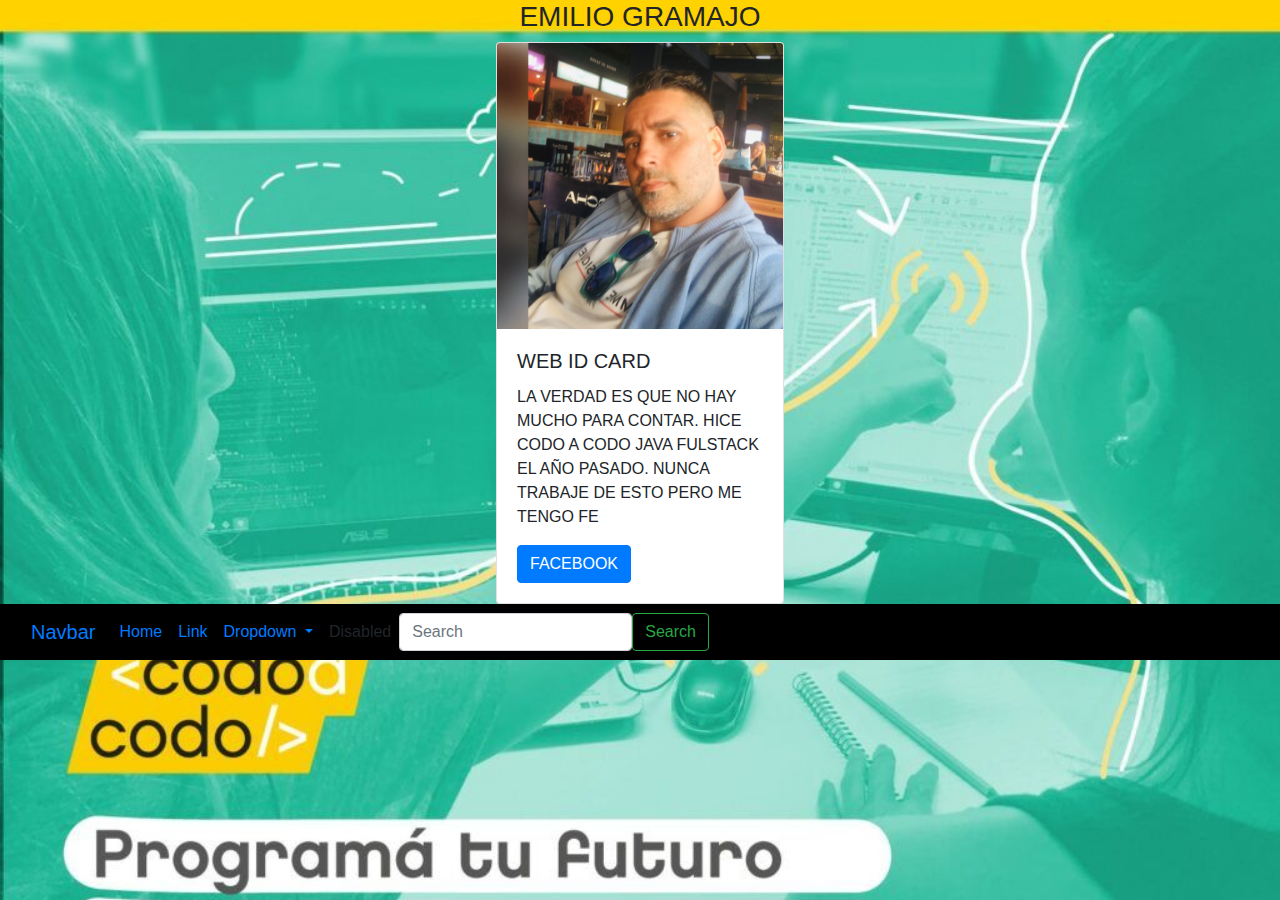
<file: IdCardWeb/index.html>
<!doctype html>
<html lang="en">
  <head>
    <meta charset="utf-8">
    <meta name="viewport" content="width=device-width, initial-scale=1, shrink-to-fit=no">
    <style>
        body {
          background-image: url('codo-a-codo-ba-.jpg');
          background-repeat: no-repeat;
          background-attachment: fixed; 
          background-size: cover;
        }
        </style>
    <link rel="stylesheet" href="https://cdn.jsdelivr.net/npm/bootstrap@4.3.1/dist/css/bootstrap.min.css" integrity="sha384-ggOyR0iXCbMQv3Xipma34MD+dH/1fQ784/j6cY/iJTQUOhcWr7x9JvoRxT2MZw1T" crossorigin="anonymous">
    <title>ID CARD</title>
  </head>
  <body >

    <h3 align="center">EMILIO GRAMAJO</h3>
    <div class="card" style="width: 18rem; margin: 0 auto;">
        <img src="emilio.jpg" class="card-img-top" alt="emilio">
        <div class="card-body">
          <h5 class="card-title">WEB ID CARD</h5>
          <p class="card-text">LA VERDAD ES QUE NO HAY MUCHO PARA CONTAR. HICE CODO A CODO JAVA FULSTACK EL AÑO PASADO. NUNCA TRABAJE DE ESTO PERO ME TENGO FE</p>
          <a href="https://es-la.facebook.com/" class="btn btn-primary">FACEBOOK</a>
        </div>
    </div>
  </body>
  <footer style="background-color:black;">
    <nav class="navbar navbar-expand-lg bg-body-tertiary">
      <div class="container-fluid">
        <a class="navbar-brand" href="#">Navbar</a>
        <button class="navbar-toggler" type="button" data-bs-toggle="collapse" data-bs-target="#navbarSupportedContent" aria-controls="navbarSupportedContent" aria-expanded="false" aria-label="Toggle navigation">
          <span class="navbar-toggler-icon"></span>
        </button>
        <div class="collapse navbar-collapse" id="navbarSupportedContent">
          <ul class="navbar-nav me-auto mb-2 mb-lg-0">
            <li class="nav-item">
              <a class="nav-link active" aria-current="page" href="#">Home</a>
            </li>
            <li class="nav-item">
              <a class="nav-link" href="#">Link</a>
            </li>
            <li class="nav-item dropdown">
              <a class="nav-link dropdown-toggle" href="#" role="button" data-bs-toggle="dropdown" aria-expanded="false">
                Dropdown
              </a>
              <ul class="dropdown-menu">
                <li><a class="dropdown-item" href="#">Action</a></li>
                <li><a class="dropdown-item" href="#">Another action</a></li>
                <li><hr class="dropdown-divider"></li>
                <li><a class="dropdown-item" href="#">Something else here</a></li>
              </ul>
            </li>
            <li class="nav-item">
              <a class="nav-link disabled">Disabled</a>
            </li>
          </ul>
          <form class="d-flex" role="search">
            <input class="form-control me-2" type="search" placeholder="Search" aria-label="Search">
            <button class="btn btn-outline-success" type="submit">Search</button>
          </form>
        </div>
      </div>
    </nav>


  </footer>
</html>
</file>
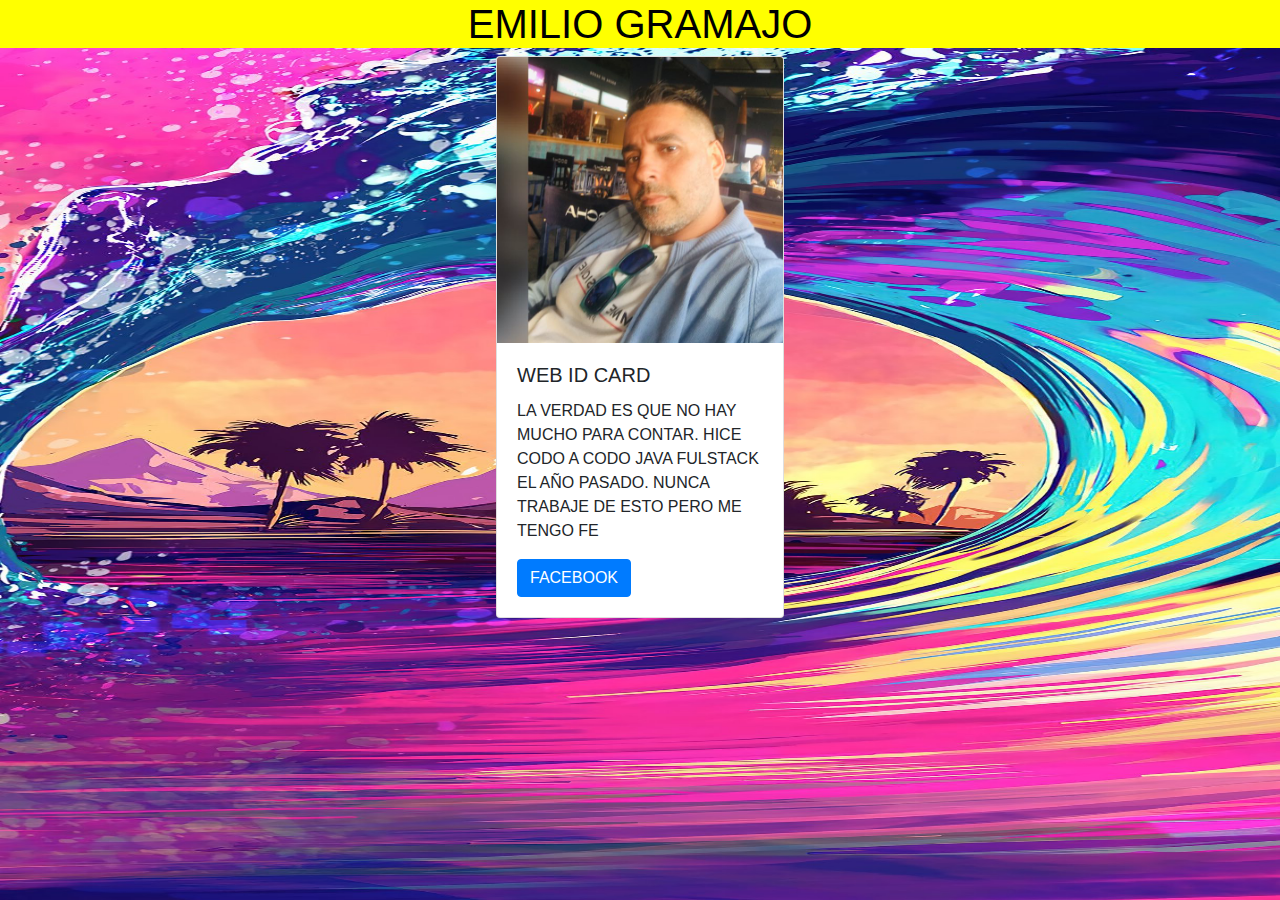
<file: IdCardWeb/IdCardWeb/index.html>
<!doctype html>
<html lang="en">
  <head>
    <meta charset="utf-8">
    <meta name="viewport" content="width=device-width, initial-scale=1, shrink-to-fit=no">
    <link rel="stylesheet" href="style.css">
    <link rel="stylesheet" href="https://cdn.jsdelivr.net/npm/bootstrap@4.3.1/dist/css/bootstrap.min.css" integrity="sha384-ggOyR0iXCbMQv3Xipma34MD+dH/1fQ784/j6cY/iJTQUOhcWr7x9JvoRxT2MZw1T" crossorigin="anonymous">
    <title>ID CARD</title>
  </head>
  <body> 
    <div class="titulo">  
          <h1>EMILIO GRAMAJO</h1>
    </div>
    <div class="card" style="width: 18rem; margin: 0 auto;">
        <img src="emilio.jpg" class="card-img-top" alt="card-img-top">
        <div class="card-body">
          <h5 class="card-title">WEB ID CARD</h5>
          <p class="card-text">LA VERDAD ES QUE NO HAY MUCHO PARA CONTAR. HICE CODO A CODO JAVA FULSTACK EL AÑO PASADO. NUNCA TRABAJE DE ESTO PERO ME TENGO FE</p>
          <a href="https://es-la.facebook.com/" class="btn btn-primary">FACEBOOK</a>
        </div>
    </div>
  </body>
  
</html>
</file>
<file: IdCardWeb/IdCardWeb/style.css>
body {
    background-image: url(ola-de-colores.jpg);
    background-repeat: no-repeat;
    background-attachment: fixed;
    background-size: 100% 100%;
    margin: auto;
    padding: 0;
    font-size: 16px;
    line-height: 1.5;
    font-family: Arial, Helvetica, sans-serif;
    background-color: lightseagreen;
    color: white;
    }
    h1 {
        background-color: yellow;
        text-align:center
        
    }

    .titulo{
        margin: auto;
        padding: 0;
        font-size: 16px;
        line-height: 1.5;
        font-family: Arial, Helvetica, sans-serif;
        background-color: lightseagreen;
        color: black;
        

    }
</file>
